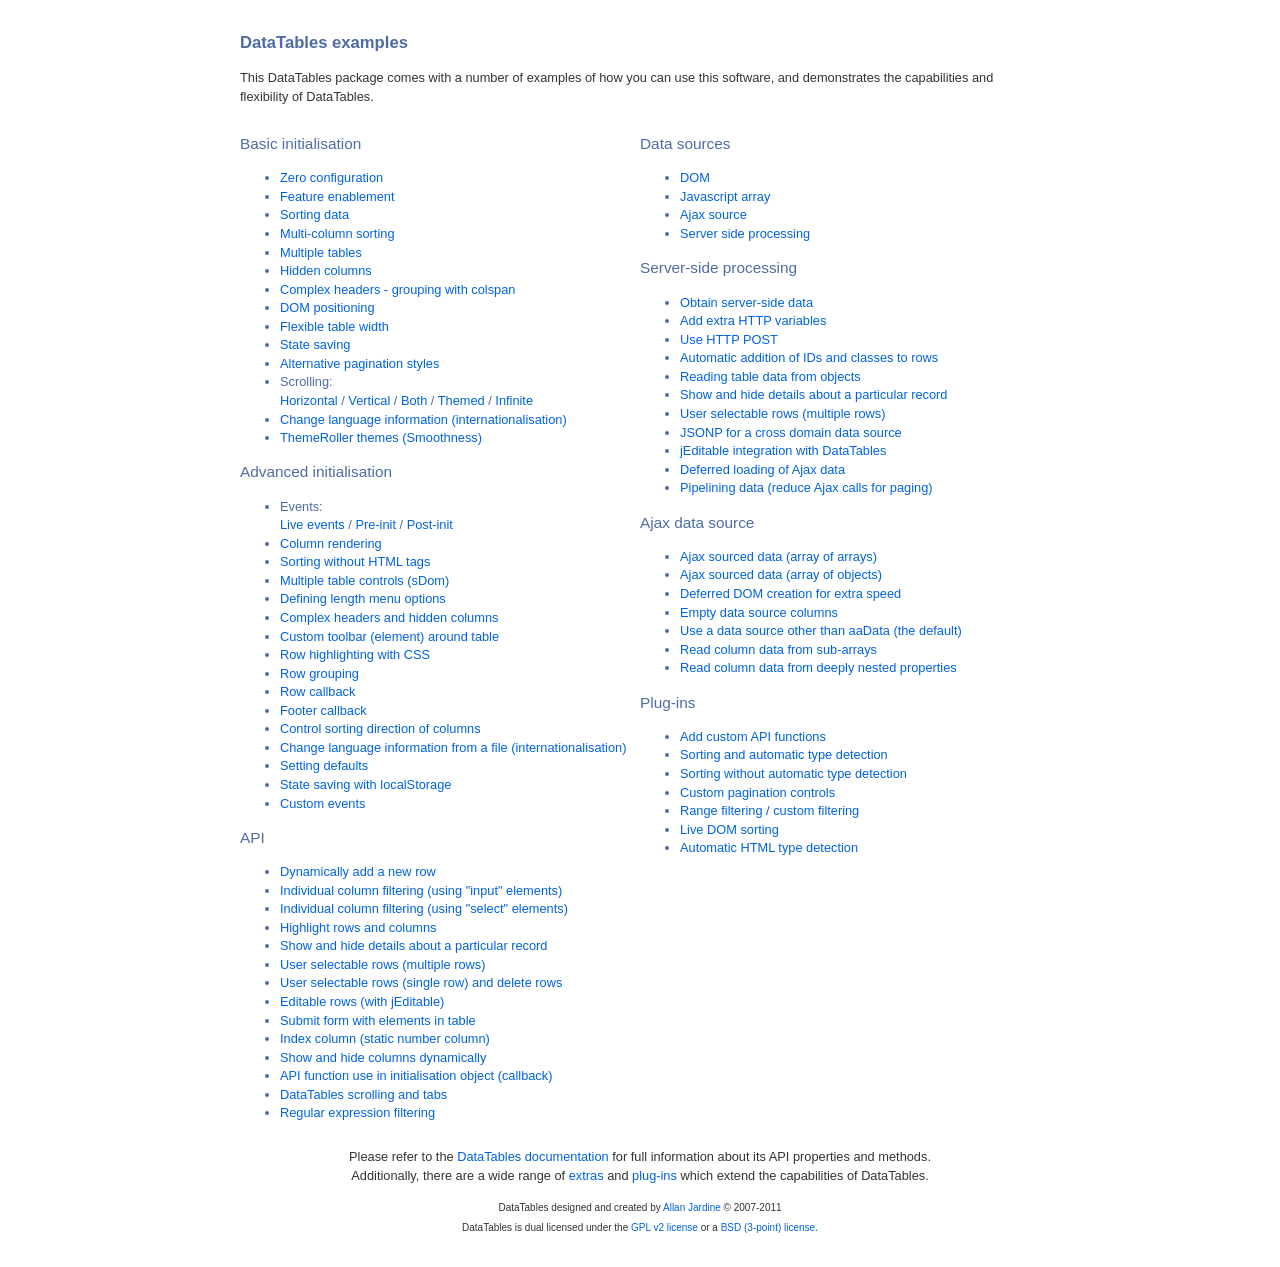
<file: CEA_EDU.Web/FlatLab/assets/advanced-datatable/examples/index.html>
<!DOCTYPE HTML PUBLIC "-//W3C//DTD HTML 4.01//EN" "http://www.w3.org/TR/html4/strict.dtd">
<html>
	<head>
		<meta http-equiv="content-type" content="text/html; charset=utf-8" />
		<link rel="shortcut icon" type="image/ico" href="http://www.datatables.net/favicon.ico" />
		
		<title>DataTables example</title>
		<style type="text/css" title="currentStyle">
			@import "../media/css/demo_page.css";
			@import "../media/css/demo_table.css";
		</style>
	</head>
	<body id="dt_example">
		<div id="container">
			<div class="full_width big">
				DataTables examples
			</div>
			
			<p>This DataTables package comes with a number of examples of how you can use this software, and demonstrates the capabilities and flexibility of DataTables.</p>
			
			<div class="demo_links">
				<h2>Basic initialisation</h2>
				<ul>
					<li><a href="basic_init/zero_config.html">Zero configuration</a></li>
					<li><a href="basic_init/filter_only.html">Feature enablement</a></li>
					<li><a href="basic_init/table_sorting.html">Sorting data</a></li>
					<li><a href="basic_init/multi_col_sort.html">Multi-column sorting</a></li>
					<li><a href="basic_init/multiple_tables.html">Multiple tables</a></li>
					<li><a href="basic_init/hidden_columns.html">Hidden columns</a></li>
					<li><a href="basic_init/complex_header.html">Complex headers - grouping with colspan</a></li>
					<li><a href="basic_init/dom.html">DOM positioning</a></li>
					<li><a href="basic_init/flexible_width.html">Flexible table width</a></li>
					<li><a href="basic_init/state_save.html">State saving</a></li>
					<li><a href="basic_init/alt_pagination.html">Alternative pagination styles</a></li>
					<li>Scrolling: <br>
						<a href="basic_init/scroll_x.html">Horizontal</a> / 
						<a href="basic_init/scroll_y.html">Vertical</a> / 
						<a href="basic_init/scroll_xy.html">Both</a> / 
						<a href="basic_init/scroll_y_theme.html">Themed</a> / 
						<a href="basic_init/scroll_y_infinite.html">Infinite</a>
					</li>
					<li><a href="basic_init/language.html">Change language information (internationalisation)</a></li>
					<li><a href="basic_init/themes.html">ThemeRoller themes (Smoothness)</a></li>
				</ul>
				
				<h2>Advanced initialisation</h2>
				<ul>
					<li>Events: <br>
						<a href="advanced_init/events_live.html">Live events</a> / 
						<a href="advanced_init/events_pre_init.html">Pre-init</a> / 
						<a href="advanced_init/events_post_init.html">Post-init</a>
					</li>
					<li><a href="advanced_init/column_render.html">Column rendering</a></li>
					<li><a href="advanced_init/html_sort.html">Sorting without HTML tags</a></li>
					<li><a href="advanced_init/dom_multiple_elements.html">Multiple table controls (sDom)</a></li>
					<li><a href="advanced_init/length_menu.html">Defining length menu options</a></li>
					<li><a href="advanced_init/complex_header.html">Complex headers and hidden columns</a></li>
					<li><a href="advanced_init/dom_toolbar.html">Custom toolbar (element) around table</a></li>
					<li><a href="advanced_init/highlight.html">Row highlighting with CSS</a></li>
					<li><a href="advanced_init/row_grouping.html">Row grouping</a></li>
					<li><a href="advanced_init/row_callback.html">Row callback</a></li>
					<li><a href="advanced_init/footer_callback.html">Footer callback</a></li>
					<li><a href="advanced_init/sorting_control.html">Control sorting direction of columns</a></li>
					<li><a href="advanced_init/language_file.html">Change language information from a file (internationalisation)</a></li>
					<li><a href="advanced_init/defaults.html">Setting defaults</a></li>
					<li><a href="advanced_init/localstorage.html">State saving with localStorage</a></li>
					<li><a href="advanced_init/dt_events.html">Custom events</a></li>
				</ul>
				
				<h2>API</h2>
				<ul>
					<li><a href="api/add_row.html">Dynamically add a new row</a></li>
					<li><a href="api/multi_filter.html">Individual column filtering (using "input" elements)</a></li>
					<li><a href="api/multi_filter_select.html">Individual column filtering (using "select" elements)</a></li>
					<li><a href="api/highlight.html">Highlight rows and columns</a></li>
					<li><a href="api/row_details.html">Show and hide details about a particular record</a></li>
					<li><a href="api/select_row.html">User selectable rows (multiple rows)</a></li>
					<li><a href="api/select_single_row.html">User selectable rows (single row) and delete rows</a></li>
					<li><a href="api/editable.html">Editable rows (with jEditable)</a></li>
					<li><a href="api/form.html">Submit form with elements in table</a></li>
					<li><a href="api/counter_column.html">Index column (static number column)</a></li>
					<li><a href="api/show_hide.html">Show and hide columns dynamically</a></li>
					<li><a href="api/api_in_init.html">API function use in initialisation object (callback)</a></li>
					<li><a href="api/tabs_and_scrolling.html">DataTables scrolling and tabs</a></li>
					<li><a href="api/regex.html">Regular expression filtering</a></li>
				</ul>
			</div>
			
			<div class="demo_links">
				<h2>Data sources</h2>
				<ul>
					<li><a href="data_sources/dom.html">DOM</a></li>
					<li><a href="data_sources/js_array.html">Javascript array</a></li>
					<li><a href="data_sources/ajax.html">Ajax source</a></li>
					<li><a href="data_sources/server_side.html">Server side processing</a></li>
				</ul>
				
				<h2>Server-side processing</h2>
				<ul>
					<li><a href="server_side/server_side.html">Obtain server-side data</a></li>
					<li><a href="server_side/custom_vars.html">Add extra HTTP variables</a></li>
					<li><a href="server_side/post.html">Use HTTP POST</a></li>
					<li><a href="server_side/ids.html">Automatic addition of IDs and classes to rows</a></li>
					<li><a href="server_side/object_data.html">Reading table data from objects</a></li>
					<li><a href="server_side/row_details.html">Show and hide details about a particular record</a></li>
					<li><a href="server_side/select_rows.html">User selectable rows (multiple rows)</a></li>
					<li><a href="server_side/jsonp.html">JSONP for a cross domain data source</a></li>
					<li><a href="server_side/editable.html">jEditable integration with DataTables</a></li>
					<li><a href="server_side/defer_loading.html">Deferred loading of Ajax data</a></li>
					<li><a href="server_side/pipeline.html">Pipelining data (reduce Ajax calls for paging)</a></li>
				</ul>
				
				<h2>Ajax data source</h2>
				<ul>
					<li><a href="ajax/ajax.html">Ajax sourced data (array of arrays)</a></li>
					<li><a href="ajax/objects.html">Ajax sourced data (array of objects)</a></li>
					<li><a href="ajax/defer_render.html">Deferred DOM creation for extra speed</a></li>
					<li><a href="ajax/null_data_source.html">Empty data source columns</a></li>
					<li><a href="ajax/custom_data_property.html">Use a data source other than aaData (the default)</a></li>
					<li><a href="ajax/objects_subarrays.html">Read column data from sub-arrays</a></li>
					<li><a href="ajax/deep.html">Read column data from deeply nested properties</a></li>
				</ul>
				
				<h2>Plug-ins</h2>
				<ul>
					<li><a href="plug-ins/plugin_api.html">Add custom API functions</a></li>
					<li><a href="plug-ins/sorting_plugin.html">Sorting and automatic type detection</a></li>
					<li><a href="plug-ins/sorting_sType.html">Sorting without automatic type detection</a></li>
					<li><a href="plug-ins/paging_plugin.html">Custom pagination controls</a></li>
					<li><a href="plug-ins/range_filtering.html">Range filtering / custom filtering</a></li>
					<li><a href="plug-ins/dom_sort.html">Live DOM sorting</a></li>
					<li><a href="plug-ins/html_sort.html">Automatic HTML type detection</a></li>
				</ul>
			</div>
			
			
			<div id="footer" class="clear" style="text-align:center;">
				<p>
					Please refer to the <a href="http://www.datatables.net/usage">DataTables documentation</a> for full information about its API properties and methods.<br>
					Additionally, there are a wide range of <a href="http://www.datatables.net/extras">extras</a> and <a href="http://www.datatables.net/plug-ins">plug-ins</a> which extend the capabilities of DataTables.
				</p>
				
				<span style="font-size:10px;">
					DataTables designed and created by <a href="http://www.sprymedia.co.uk">Allan Jardine</a> &copy; 2007-2011<br>
					DataTables is dual licensed under the <a href="http://www.datatables.net/license_gpl2">GPL v2 license</a> or a <a href="http://www.datatables.net/license_bsd">BSD (3-point) license</a>.
				</span>
			</div>
		</div>
	</body>
</html>
</file>
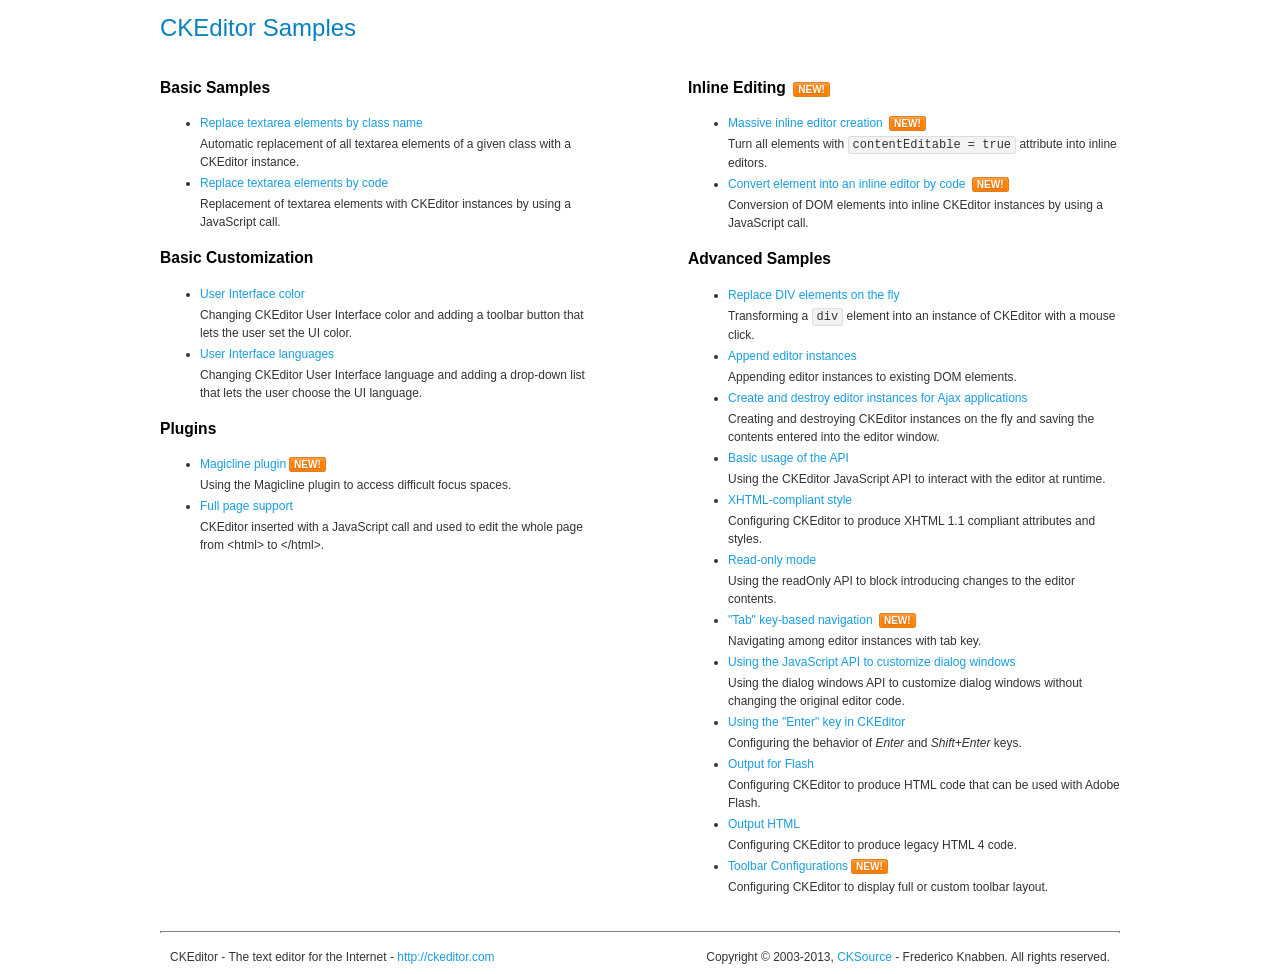
<file: CEA_EDU.Web/FlatLab/assets/ckeditor/samples/index.html>
<!DOCTYPE html>
<!--
Copyright (c) 2003-2013, CKSource - Frederico Knabben. All rights reserved.
For licensing, see LICENSE.html or http://ckeditor.com/license
-->
<html>
<head>
	<title>CKEditor Samples</title>
	<meta charset="utf-8">
	<link rel="stylesheet" href="sample.css">
</head>
<body>
	<h1 class="samples">
		CKEditor Samples
	</h1>
	<div class="twoColumns">
		<div class="twoColumnsLeft">
			<h2 class="samples">
				Basic Samples
			</h2>
			<dl class="samples">
				<dt><a class="samples" href="replacebyclass.html">Replace textarea elements by class name</a></dt>
				<dd>Automatic replacement of all textarea elements of a given class with a CKEditor instance.</dd>

				<dt><a class="samples" href="replacebycode.html">Replace textarea elements by code</a></dt>
				<dd>Replacement of textarea elements with CKEditor instances by using a JavaScript call.</dd>
			</dl>

			<h2 class="samples">
				Basic Customization
			</h2>
			<dl class="samples">
				<dt><a class="samples" href="uicolor.html">User Interface color</a></dt>
				<dd>Changing CKEditor User Interface color and adding a toolbar button that lets the user set the UI color.</dd>

				<dt><a class="samples" href="uilanguages.html">User Interface languages</a></dt>
				<dd>Changing CKEditor User Interface language and adding a drop-down list that lets the user choose the UI language.</dd>
			</dl>


			<h2 class="samples">Plugins</h2>
<dl class="samples">
<dt><a class="samples" href="plugins/magicline/magicline.html">Magicline plugin</a><span class="new">New!</span></dt>
<dd>Using the Magicline plugin to access difficult focus spaces.</dd>

<dt><a class="samples" href="plugins/wysiwygarea/fullpage.html">Full page support</a></dt>
<dd>CKEditor inserted with a JavaScript call and used to edit the whole page from &lt;html&gt; to &lt;/html&gt;.</dd>
</dl>
		</div>
		<div class="twoColumnsRight">
			<h2 class="samples">
				Inline Editing <span class="new">New!</span>
			</h2>
			<dl class="samples">
				<dt><a class="samples" href="inlineall.html">Massive inline editor creation</a> <span class="new">New!</span></dt>
				<dd>Turn all elements with <code>contentEditable = true</code> attribute into inline editors.</dd>

				<dt><a class="samples" href="inlinebycode.html">Convert element into an inline editor by code</a> <span class="new">New!</span></dt>
				<dd>Conversion of DOM elements into inline CKEditor instances by using a JavaScript call.</dd>

				
			</dl>

			<h2 class="samples">
				Advanced Samples
			</h2>
			<dl class="samples">
				<dt><a class="samples" href="divreplace.html">Replace DIV elements on the fly</a></dt>
				<dd>Transforming a <code>div</code> element into an instance of CKEditor with a mouse click.</dd>

				<dt><a class="samples" href="appendto.html">Append editor instances</a></dt>
				<dd>Appending editor instances to existing DOM elements.</dd>

				<dt><a class="samples" href="ajax.html">Create and destroy editor instances for Ajax applications</a></dt>
				<dd>Creating and destroying CKEditor instances on the fly and saving the contents entered into the editor window.</dd>

				<dt><a class="samples" href="api.html">Basic usage of the API</a></dt>
				<dd>Using the CKEditor JavaScript API to interact with the editor at runtime.</dd>

				<dt><a class="samples" href="xhtmlstyle.html">XHTML-compliant style</a></dt>
				<dd>Configuring CKEditor to produce XHTML 1.1 compliant attributes and styles.</dd>

				<dt><a class="samples" href="readonly.html">Read-only mode</a></dt>
				<dd>Using the readOnly API to block introducing changes to the editor contents.</dd>

				<dt><a class="samples" href="tabindex.html">"Tab" key-based navigation</a> <span class="new">New!</span></dt>
				<dd>Navigating among editor instances with tab key.</dd>


				
<dt><a class="samples" href="plugins/dialog/dialog.html">Using the JavaScript API to customize dialog windows</a></dt>
<dd>Using the dialog windows API to customize dialog windows without changing the original editor code.</dd>

<dt><a class="samples" href="plugins/enterkey/enterkey.html">Using the &quot;Enter&quot; key in CKEditor</a></dt>
<dd>Configuring the behavior of <em>Enter</em> and <em>Shift+Enter</em> keys.</dd>

<dt><a class="samples" href="plugins/htmlwriter/outputforflash.html">Output for Flash</a></dt>
<dd>Configuring CKEditor to produce HTML code that can be used with Adobe Flash.</dd>

<dt><a class="samples" href="plugins/htmlwriter/outputhtml.html">Output HTML</a></dt>
<dd>Configuring CKEditor to produce legacy HTML 4 code.</dd>

<dt><a class="samples" href="plugins/toolbar/toolbar.html">Toolbar Configurations</a><span class="new">New!</span></dt>
<dd>Configuring CKEditor to display full or custom toolbar layout.</dd>

			</dl>
		</div>
	</div>
	<div id="footer">
		<hr>
		<p>
			CKEditor - The text editor for the Internet - <a class="samples" href="http://ckeditor.com/">http://ckeditor.com</a>
		</p>
		<p id="copy">
			Copyright &copy; 2003-2013, <a class="samples" href="http://cksource.com/">CKSource</a> - Frederico Knabben. All rights reserved.
		</p>
	</div>
</body>
</html>
</file>
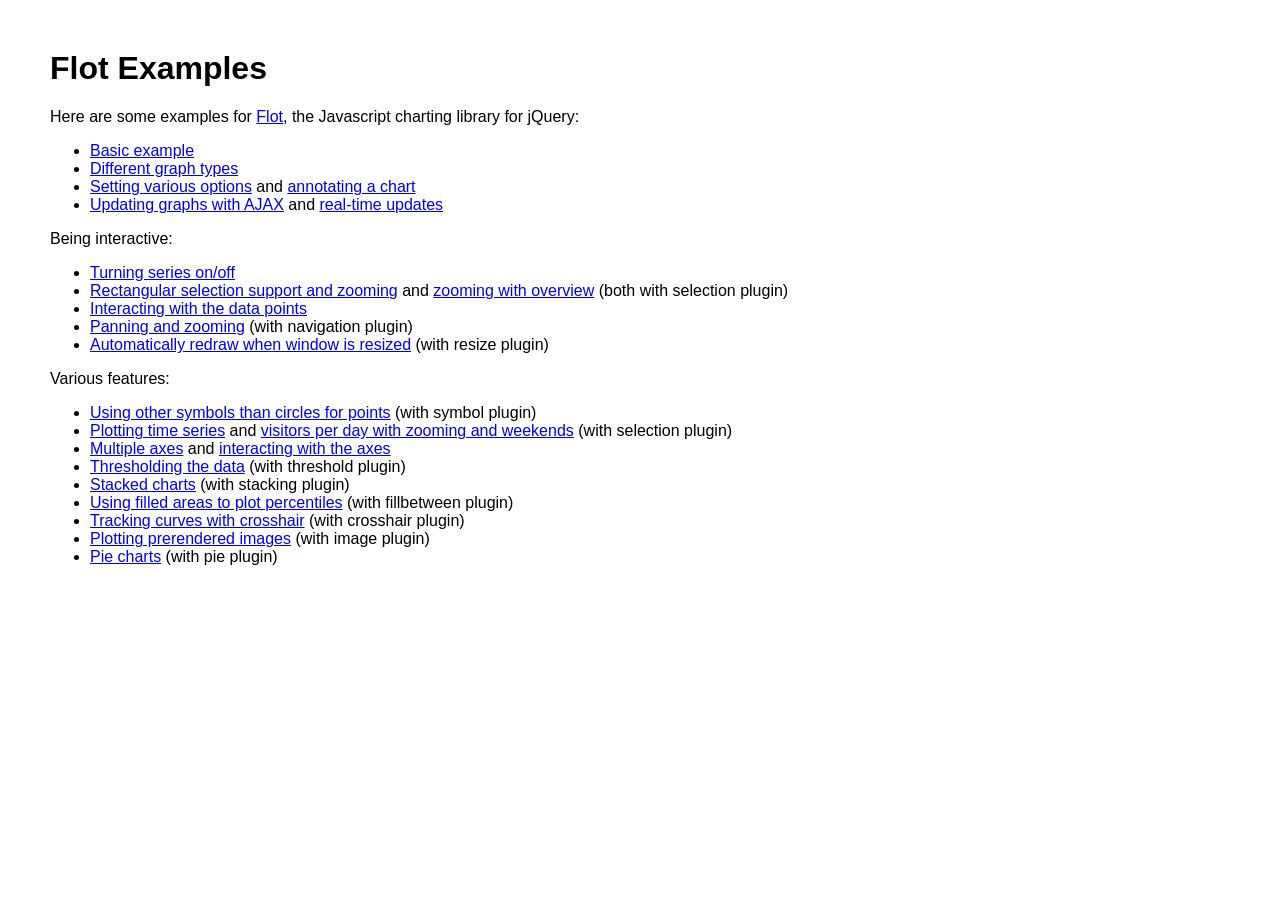
<file: CEA_EDU.Web/FlatLab/assets/flot/examples/index.html>
<!DOCTYPE HTML PUBLIC "-//W3C//DTD HTML 4.01 Transitional//EN" "http://www.w3.org/TR/html4/loose.dtd">
<html>
 <head>
    <meta http-equiv="Content-Type" content="text/html; charset=utf-8">
    <title>Flot Examples</title>
    <link href="layout.css" rel="stylesheet" type="text/css">
 </head>
 <body>
    <h1>Flot Examples</h1>

    <p>Here are some examples for <a href="http://code.google.com/p/flot/">Flot</a>, the Javascript charting library for jQuery:</p>

    <ul>
      <li><a href="basic.html">Basic example</a></li>
      <li><a href="graph-types.html">Different graph types</a></li>
      <li><a href="setting-options.html">Setting various options</a> and <a href="annotating.html">annotating a chart</a></li>
      <li><a href="ajax.html">Updating graphs with AJAX</a> and <a href="realtime.html">real-time updates</a></li>
    </ul>

    <p>Being interactive:</p>
    
    <ul>
      <li><a href="turning-series.html">Turning series on/off</a></li>
      <li><a href="selection.html">Rectangular selection support and zooming</a> and <a href="zooming.html">zooming with overview</a> (both with selection plugin)</li>
      <li><a href="interacting.html">Interacting with the data points</a></li>
      <li><a href="navigate.html">Panning and zooming</a> (with navigation plugin)</li>
      <li><a href="resize.html">Automatically redraw when window is resized</a> (with resize plugin)</li>
    </ul>

    <p>Various features:</p>
    
    <ul>
      <li><a href="symbols.html">Using other symbols than circles for points</a> (with symbol plugin)</li>
      <li><a href="time.html">Plotting time series</a> and <a href="visitors.html">visitors per day with zooming and weekends</a> (with selection plugin)</li>
      <li><a href="multiple-axes.html">Multiple axes</a> and <a href="interacting-axes.html">interacting with the axes</a></li>
      <li><a href="thresholding.html">Thresholding the data</a> (with threshold plugin)</li>
      <li><a href="stacking.html">Stacked charts</a> (with stacking plugin)</li>
      <li><a href="percentiles.html">Using filled areas to plot percentiles</a> (with fillbetween plugin)</li>
      <li><a href="tracking.html">Tracking curves with crosshair</a> (with crosshair plugin)</li>
      <li><a href="image.html">Plotting prerendered images</a> (with image plugin)</li>
      <li><a href="pie.html">Pie charts</a> (with pie plugin)</li>
    </ul>
 </body>
</html>
</file>
<file: CEA_EDU.Web/FlatLab/assets/ckeditor/samples/sample.css>
/*
Copyright (c) 2003-2013, CKSource - Frederico Knabben. All rights reserved.
For licensing, see LICENSE.html or http://ckeditor.com/license
*/

html, body, h1, h2, h3, h4, h5, h6, div, span, blockquote, p, address, form, fieldset, img, ul, ol, dl, dt, dd, li, hr, table, td, th, strong, em, sup, sub, dfn, ins, del, q, cite, var, samp, code, kbd, tt, pre
{
	line-height: 1.5em;
}

body
{
	padding: 10px 30px;
}

input, textarea, select, option, optgroup, button, td, th
{
	font-size: 100%;
}

pre, code, kbd, samp, tt
{
	font-family: monospace,monospace;
	font-size: 1em;
}

body {
    width: 960px;
    margin: 0 auto;
}

code
{
	background: #f3f3f3;
	border: 1px solid #ddd;
	padding: 1px 4px;

	-moz-border-radius: 3px;
	-webkit-border-radius: 3px;
	border-radius: 3px;
}

.new
{
	background: #FF7E00;
	border: 1px solid #DA8028;
	color: #fff;
	font-size: 10px;
	font-weight: bold;
	padding: 1px 4px;
	text-shadow: 0 1px 0 #C97626;
	text-transform: uppercase;
	margin: 0 0 0 3px;

	-moz-border-radius: 3px;
	-webkit-border-radius: 3px;
	border-radius: 3px;

	-moz-box-shadow: 0 2px 3px 0 #FFA54E inset;
	-webkit-box-shadow: 0 2px 3px 0 #FFA54E inset;
	box-shadow: 0 2px 3px 0 #FFA54E inset;
}

h1.samples
{
	color: #0782C1;
	font-size: 200%;
	font-weight: normal;
	margin: 0;
	padding: 0;
}

h1.samples a
{
	color: #0782C1;
	text-decoration: none;
	border-bottom: 1px dotted #0782C1;
}

.samples a:hover
{
	border-bottom: 1px dotted #0782C1;
}

h2.samples
{
	color: #000000;
	font-size: 130%;
	margin: 15px 0 0 0;
	padding: 0;
}

p, blockquote, address, form, pre, dl, h1.samples, h2.samples
{
	margin-bottom: 15px;
}

ul.samples
{
	margin-bottom: 15px;
}

.clear
{
	clear: both;
}

fieldset
{
	margin: 0;
	padding: 10px;
}

body, input, textarea
{
	color: #333333;
	font-family: Arial, Helvetica, sans-serif;
}

body
{
	font-size: 75%;
}

a.samples
{
	color: #189DE1;
	text-decoration: none;
}

form
{
	margin: 0;
	padding: 0;
}

pre.samples
{
	background-color: #F7F7F7;
	border: 1px solid #D7D7D7;
	overflow: auto;
	padding: 0.25em;
	white-space: pre-wrap; /* CSS 2.1 */
	word-wrap: break-word; /* IE7 */
	-moz-tab-size: 4;
	-o-tab-size: 4;
	-webkit-tab-size: 4;
	tab-size: 4;
}

#footer
{
	clear: both;
	padding-top: 10px;
}

#footer hr
{
	margin: 10px 0 15px 0;
	height: 1px;
	border: solid 1px gray;
	border-bottom: none;
}

#footer p
{
	margin: 0 10px 10px 10px;
	float: left;
}

#footer #copy
{
	float: right;
}

#outputSample
{
	width: 100%;
	table-layout: fixed;
}

#outputSample thead th
{
	color: #dddddd;
	background-color: #999999;
	padding: 4px;
	white-space: nowrap;
}

#outputSample tbody th
{
	vertical-align: top;
	text-align: left;
}

#outputSample pre
{
	margin: 0;
	padding: 0;
}

.description
{
	border: 1px dotted #B7B7B7;
	margin-bottom: 10px;
	padding: 10px 10px 0;
	overflow: hidden;
}

label
{
	display: block;
	margin-bottom: 6px;
}

/**
 *	CKEditor editables are automatically set with the "cke_editable" class
 *	plus cke_editable_(inline|themed) depending on the editor type.
 */

/* Style a bit the inline editables. */
.cke_editable.cke_editable_inline
{
	cursor: pointer;
}

/* Once an editable element gets focused, the "cke_focus" class is
   added to it, so we can style it differently. */
.cke_editable.cke_editable_inline.cke_focus
{
	box-shadow: inset 0px 0px 20px 3px #ddd, inset 0 0 1px #000;
	outline: none;
	background: #eee;
	cursor: text;
}

/* Avoid pre-formatted overflows inline editable. */
.cke_editable_inline pre
{
	white-space: pre-wrap;
	word-wrap: break-word;
}

/**
 *	Samples index styles.
 */

.twoColumns,
.twoColumnsLeft,
.twoColumnsRight
{
	overflow: hidden;
}

.twoColumnsLeft,
.twoColumnsRight
{
	width: 45%;
}

.twoColumnsLeft
{
	float: left;
}

.twoColumnsRight
{
	float: right;
}

dl.samples
{
	padding: 0 0 0 40px;
}
dl.samples > dt
{
	display: list-item;
	list-style-type: disc;
	list-style-position: outside;
	margin: 0 0 3px;
}
dl.samples > dd
{
	margin: 0 0 3px;
}
.warning
{
    color: #ff0000;
	background-color: #FFCCBA;
    border: 2px dotted #ff0000;
	padding: 15px 10px;
	margin: 10px 0;
}

/* Used on inline samples */

blockquote
{
	font-style: italic;
	font-family: Georgia, Times, "Times New Roman", serif;
	padding: 2px 0;
	border-style: solid;
	border-color: #ccc;
	border-width: 0;
}

.cke_contents_ltr blockquote
{
	padding-left: 20px;
	padding-right: 8px;
	border-left-width: 5px;
}

.cke_contents_rtl blockquote
{
	padding-left: 8px;
	padding-right: 20px;
	border-right-width: 5px;
}

img.right {
    border: 1px solid #ccc;
    float: right;
    margin-left: 15px;
    padding: 5px;
}

img.left {
    border: 1px solid #ccc;
    float: left;
    margin-right: 15px;
    padding: 5px;
}
</file>
<file: CEA_EDU.Web/FlatLab/assets/flot/examples/layout.css>
body {
  font-family: sans-serif;
  font-size: 16px;
  margin: 50px;
  max-width: 800px;
}
</file>
